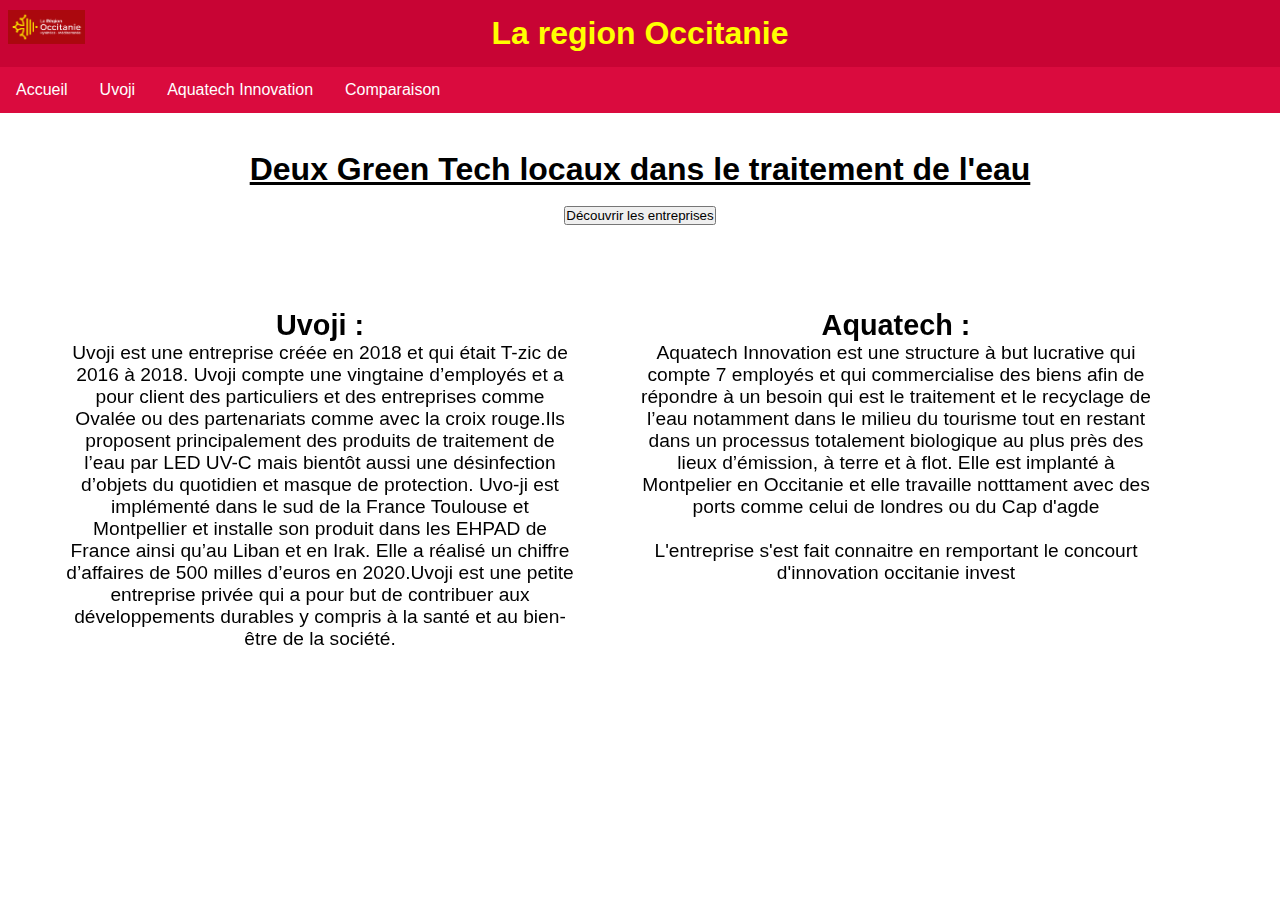
<file: index.html>
<!DOCTYPE html>
<html lang="fr">

 <head>
	<meta charset="utf-8">
	<title>SAE 1.06</title>
	<link href="CSS/index.css" rel="stylesheet" type="text/css" />
	<link rel="shortcut icon" href="image/favicon.ico" type="images/x-icon" />
 </head>

 <body>

	 <img class="logo-region" src="image/logo-occitanie.png" alt="">
   <h1 class="titre">La region Occitanie</h1>


   <ul>
    <li ><a href="index.html">Accueil</a></li>
    <li><a href="uvoji.html">Uvoji</a></li>
    <li><a href="aquatech.html">Aquatech Innovation</a></li>
    <li><a href="Comparaison.html">Comparaison</a></li>

   </ul> 
    
   <h1 class="titre2">Deux Green Tech locaux dans le traitement de l'eau</h1><br>
   <div class="Uvoji">
     <h2>Uvoji :</h2>
     <p>Uvoji est une entreprise créée en 2018 et qui était T-zic de 2016 à 2018. Uvoji compte une vingtaine d’employés et a pour client des particuliers et des entreprises comme Ovalée ou des partenariats comme avec la croix rouge.Ils proposent principalement des produits de traitement de l’eau par LED UV-C mais bientôt aussi une désinfection d’objets du quotidien et masque de protection. Uvo-ji est implémenté dans le sud de la France Toulouse et Montpellier et installe son produit dans les EHPAD de France ainsi qu’au Liban et en Irak. Elle a réalisé un chiffre d’affaires de 500 milles d’euros en 2020.Uvoji est une petite entreprise privée qui a pour but de contribuer aux développements durables y compris à la santé et au bien-être de la société.</p>
   </div>
    
   <div class="Aquatech">
     <h2>Aquatech :</h2>
     <p>Aquatech Innovation est une structure à but lucrative qui compte 7 employés et qui commercialise des biens afin de répondre à un besoin qui est le traitement et le recyclage de l’eau notamment dans le milieu du tourisme tout en restant dans un processus totalement biologique au plus près des lieux d’émission, à terre et à flot. Elle est implanté à Montpelier  en Occitanie et elle travaille notttament avec des ports comme celui de londres ou du Cap d'agde</p> <br>

     <p>L'entreprise s'est fait connaitre en remportant le concourt d'innovation occitanie invest</p>
   </div> 
  

   <input type="button" onclick="window.location.href = 'Comparaison.html';" value="Découvrir les entreprises"/>
  
  
 </body>
</html>
</file>
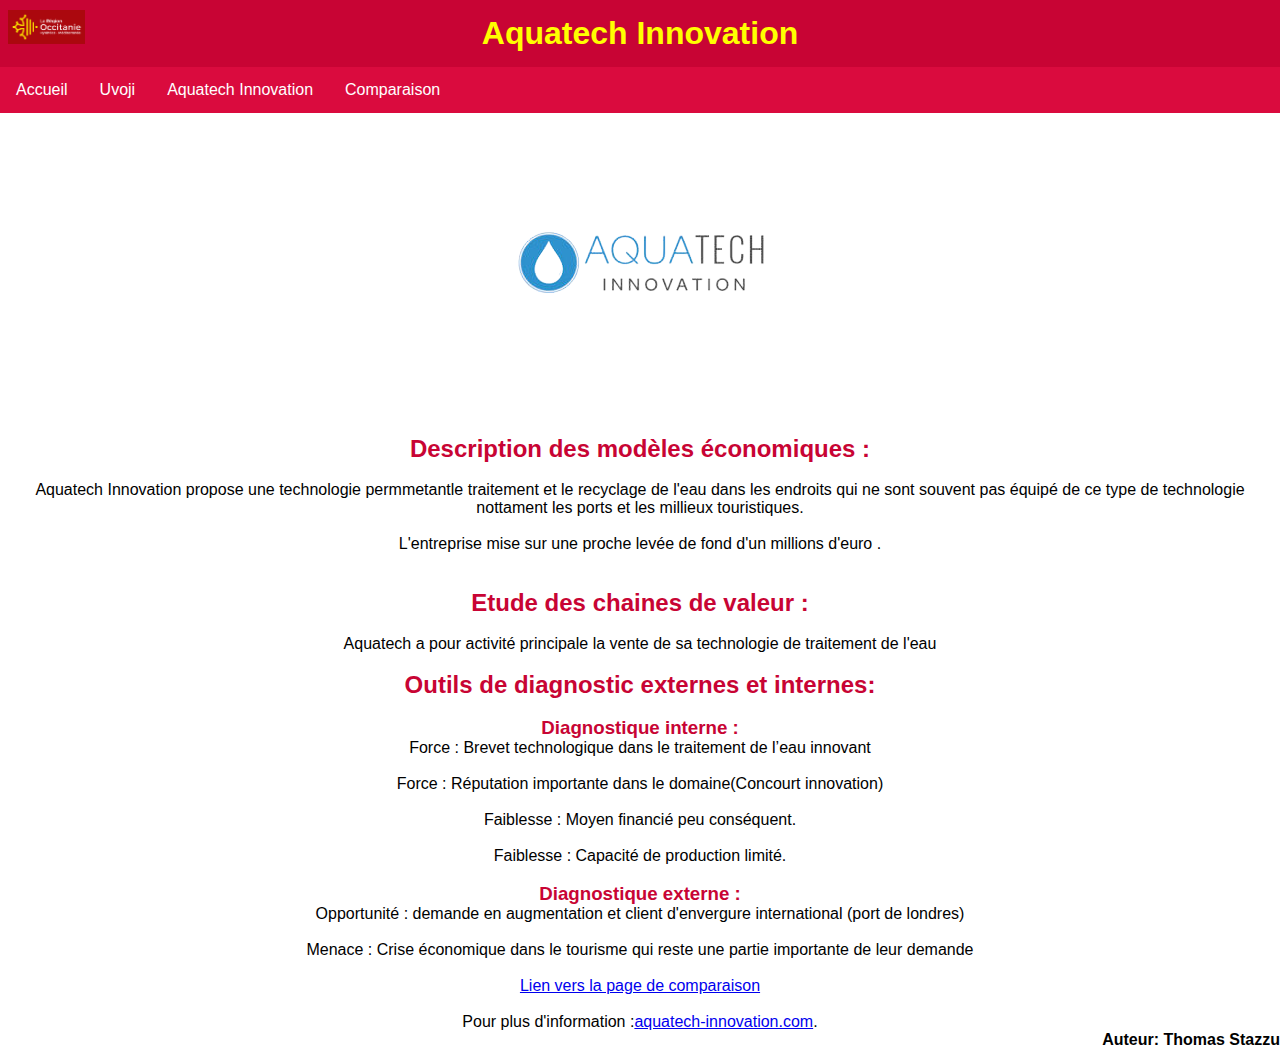
<file: aquatech.html>
<!DOCTYPE html>
<html lang="fr">

<head>
	<meta charset="utf-8">
	<title>SAE 1.06</title>
	<link href="CSS/aquatech.css" rel="stylesheet" type="text/css" />
	<link rel="shortcut icon" href="image/favicon.ico" type="images/x-icon" />
</head>

<body>

	<img class="logo-region" src="image/logo-occitanie.png" alt="">
  <h1 class="navtitre">Aquatech Innovation</h1>


  <ul>
    <li ><a href="index.html">Accueil</a></li>
    <li><a href="uvoji.html">Uvoji</a></li>
    <li><a href="aquatech.html">Aquatech Innovation</a></li>
    <li><a href="Comparaison.html">Comparaison</a></li>
  </ul> 

    
      <img class="image-centre" src="image/aquatech.png" alt=""><br><br>
    


   <div class="b1">
    <h2>Description des modèles économiques :</h2><br>
    <p>Aquatech Innovation propose une technologie permmetantle traitement et le recyclage de l'eau dans les endroits qui ne sont souvent pas équipé de ce type de technologie nottament les ports et les millieux touristiques.
      </p><br>

    <p>L'entreprise mise sur  une proche levée de fond d'un millions d'euro .</p><br>
    
  </div><br>

  <div class="b2">
    <h2>Etude des chaines de valeur :</h2><br>
    <p>Aquatech a pour activité principale la vente de sa technologie de traitement de l'eau</p><br>
  </div>

  <div class="b3">
    <h2>Outils de diagnostic externes et internes:</h2><br>
    <h3>Diagnostique interne :</h3>
    <p>Force : Brevet technologique dans le traitement de l’eau innovant </p><br>
    <p>Force : Réputation importante dans le domaine(Concourt innovation)</p><br>

    <p>Faiblesse : Moyen financié peu conséquent.</p><br>
    <p>Faiblesse : Capacité de production limité.</p><br>

    <h3>Diagnostique externe :</h3>
    <p>Opportunité : demande en augmentation et client d'envergure international (port de londres)</p><br>
    <p>Menace : Crise économique dans le tourisme qui reste une partie importante de leur demande</p>
  </div><br>

  <a href="Comparaison.html"> Lien vers la page de comparaison</a><br><br>
  
  <p>Pour plus d'information :<a href="https://aquatech-innovation.com/">aquatech-innovation.com</a>.</p>

  
    
  <h4>Auteur: Thomas Stazzu </h4>






  
  
  
  
   </body>
</html>
</file>
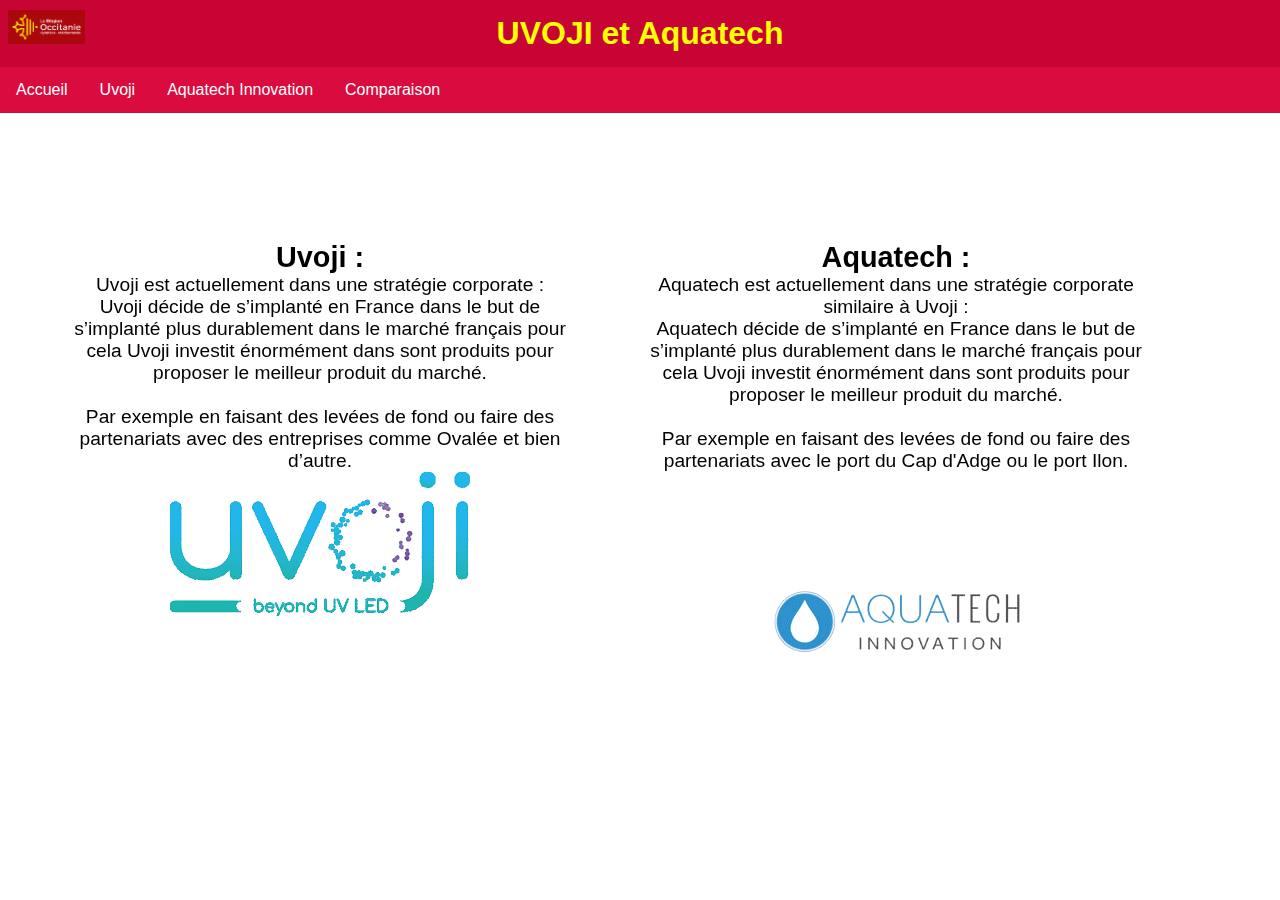
<file: Comparaison.html>
<!DOCTYPE html>
<html lang="fr">
  <head>
    <title>Comparaison de UVOJI et Aquatech </title>
    <link href="CSS/Comparaison.css" rel="stylesheet" type="text/css" />
    <link rel="shortcut icon" href="image/favicon.ico" type="images/x-icon" />
  </head>
  <body>
    <img class="logo-region" src="image/logo-occitanie.png" alt="">
    <h1 class="titre">UVOJI et Aquatech </h1>
    
    <ul>
      <li><a href="index.html">Accueil</a></li>
      <li><a href="uvoji.html">Uvoji</a></li>
      <li><a href="aquatech.html">Aquatech Innovation</a></li>
      <li><a href="Comparaison.html">Comparaison</a></li>
    </ul>


    <div class="Uvoji">
      <h2>Uvoji :</h2>
      <p>Uvoji est actuellement dans une stratégie corporate :<br>
	    Uvoji décide de s’implanté en France dans le but de s’implanté plus durablement dans le marché français pour cela Uvoji investit énormément dans sont produits pour proposer le meilleur produit du marché.
      </p><br>
      <p>Par exemple en faisant des levées de fond ou faire des partenariats avec des entreprises comme Ovalée et bien d’autre.</p>
      <div id="logo1">
        <a href="https://www.uvoji.com/" ><img src="image/logo.Uvoji.png" alt=""></a>
      </div>  

    </div>

    <div class="Aquatech">
      <h2>Aquatech :</h2>
      <p>Aquatech est actuellement dans une stratégie corporate similaire à Uvoji :<br>
	    Aquatech décide de s’implanté en France dans le but de s’implanté plus durablement dans le marché français pour cela Uvoji investit énormément dans sont produits pour proposer le meilleur produit du marché.</p><br>
      <p>Par exemple en faisant des levées de fond ou faire des partenariats avec le port du Cap d'Adge ou le port Ilon.</p>
      <div id="logo2">
        <a href="https://www.uvoji.com/" ><img src="image/aquatech.png" alt=""></a>
      </div>  
    </div>
   
  </body>
</html>
</file>
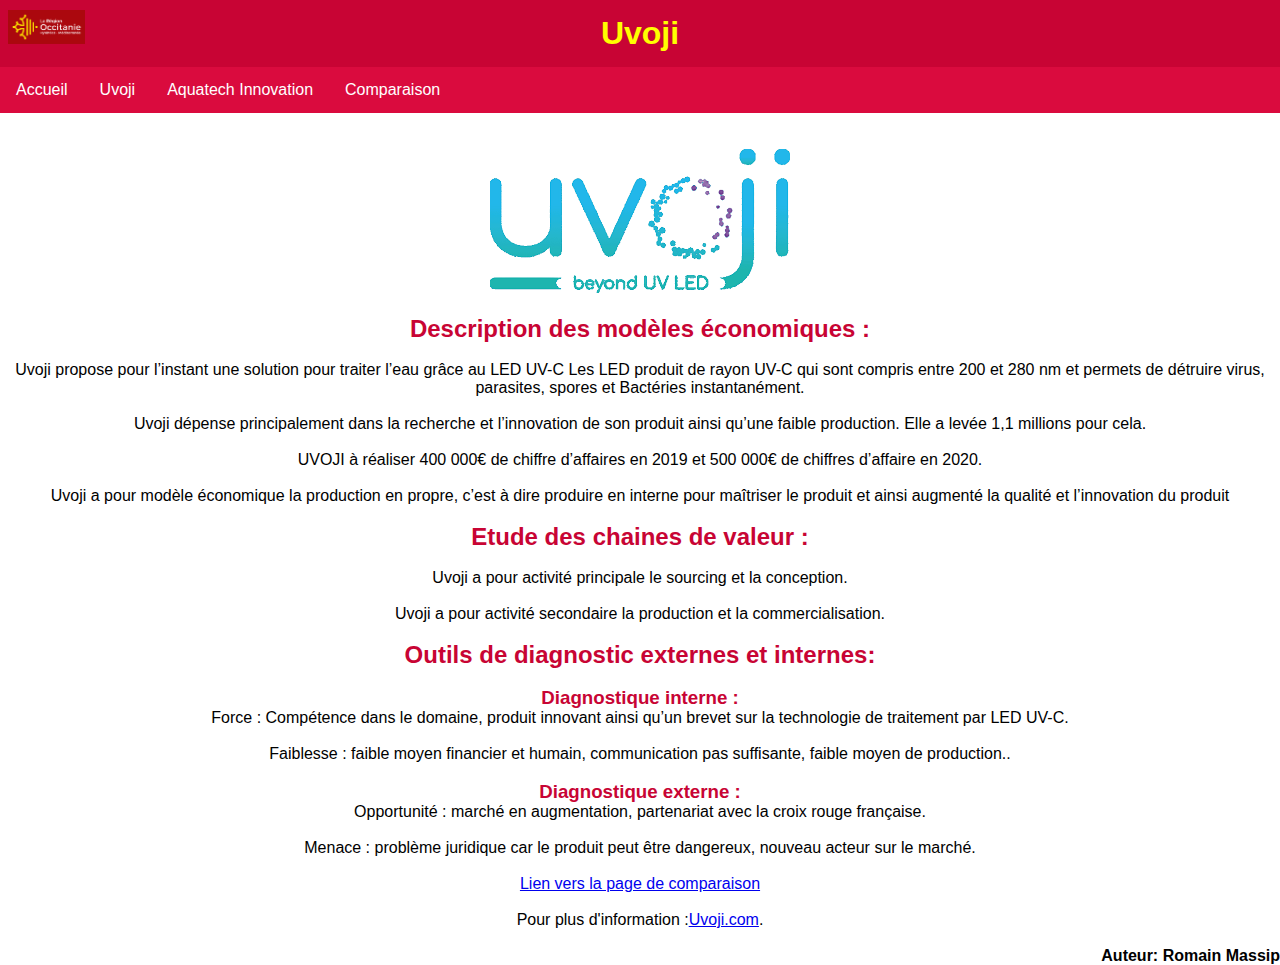
<file: uvoji.html>
<!DOCTYPE html>
<html lang="fr">

<head>
	<meta charset="utf-8">
	<title>SAE 1.06</title>
	<link href="CSS/uvoji.css" rel="stylesheet" type="text/css" />
	<link rel="shortcut icon" href="image/favicon.ico" type="images/x-icon" />
</head>

<body>

	<img class="logo-region" src="image/logo-occitanie.png" alt="">
  <h1 class="navtitre">Uvoji</h1>

  <ul>
    <li ><a href="index.html">Accueil</a></li>
    <li><a href="uvoji.html">Uvoji</a></li>
    <li><a href="aquatech.html">Aquatech Innovation</a></li>
    <li><a href="Comparaison.html">Comparaison</a></li>
  </ul><br><br>


 
  <img class="image-centre" src="image/logo.Uvoji.png" alt=""><br><br>
  

  <div class="b1">
    <h2>Description des modèles économiques :</h2><br>
    <p>Uvoji propose pour l’instant une solution pour traiter l’eau grâce au LED UV-C
	  Les LED produit de rayon UV-C qui sont compris entre 200 et 280 nm et permets de détruire virus, parasites, spores et Bactéries instantanément.</p><br>
    <p>Uvoji dépense principalement dans la recherche et l’innovation de son produit ainsi qu’une faible production. Elle a levée 1,1 millions pour cela.</p><br>
    <p>UVOJI à réaliser 400 000€ de chiffre d’affaires en 2019 et 500 000€ de chiffres d’affaire en 2020.</p><br>
    <p>Uvoji a pour modèle économique la production en propre, c’est à dire produire en interne pour maîtriser le produit et ainsi augmenté la qualité et l’innovation du produit</p>
  </div><br>

  <div class="b2">
    <h2>Etude des chaines de valeur :</h2><br>
    <p>Uvoji a pour activité principale le sourcing et la conception.</p><br>
    <p>Uvoji a pour activité secondaire la production et la commercialisation.</p><br>
  </div>

  <div class="b3">
    <h2>Outils de diagnostic externes et internes:</h2><br>
    <h3>Diagnostique interne :</h3>
    <p>Force : Compétence dans le domaine, produit innovant ainsi qu’un brevet sur la technologie de traitement par LED UV-C.</p><br>
    <p>Faiblesse : faible moyen financier et humain, communication pas suffisante, faible moyen de production..</p><br>

    <h3>Diagnostique externe :</h3>
    <p>Opportunité : marché en augmentation, partenariat avec la croix rouge française.</p><br>
    <p>Menace : problème juridique car le produit peut être dangereux, nouveau acteur sur le marché.</p>
  </div><br>

  <a href="Comparaison.html"> Lien vers la page de comparaison</a><br><br>
  
  <p>Pour plus d'information :<a href="https://www.uvoji.com/">Uvoji.com</a>.</p><br>



  <h4>Auteur: Romain Massip </h4>
    
  </body>
</html>
</file>
<file: CSS/index.css>
*{

margin:0px;
  padding: 0;
font-family: Arial, Helvetica, sans-serif;
text-align:center;
}


ul {
  list-style-type: none;
  overflow: hidden;
  background-color: #da0b3e;
  position: sticky;
}

li {
  float: left;
  position: sticky;
}

li a {
  display: block;
  color: white;
  text-align: center;
  padding: 14px 16px;
  text-decoration: none;
}

.titre{
  text-align: center;
  background-color: #c80434;
  color:yellow;
padding: 15px;
}
.logo-region{
  width: 6%;
  float: left;
  position: absolute;
  top: 10px;
  left: 8px; 
}

.titre2{

text-align: center;
margin-top: 3%;
text-decoration: underline;

}





.Uvoji{
  position:fixed;
  float: left;
  width: 40%;
  margin-left: 5%;
  margin-top: 8%;
  font-size: 120%;
}

.Aquatech{
  position:fixed;
  float: right;
  width: 40%;
  margin-left: 50%;
  margin-top: 8%;
  font-size: 120%;
}
}




input {
  position:fixed;
  background-color: #da0b3e; 
  border: none;
  color: white;
  padding: 15px 32px;
  text-align: center;
  text-decoration: none;
  display: inline-block;
  font-size: 16px;
  margin-top:90%;
  margin-bottom: 5%;
  margin-left:-25%;
  width: 45%;
}

input:hover{

  border-radius:15px;
  transition-duration: 1s;

}
</file>
<file: CSS/aquatech.css>
*{

margin:0px;
  padding: 0;
font-family: Arial, Helvetica, sans-serif;
text-align:center;
}


ul {
  list-style-type: none;
  overflow: hidden;
  background-color: #da0b3e;
}

li {
  float: left;
}

li a {
  display: block;
  color: white;
  text-align: center;
  padding: 14px 16px;
  text-decoration: none;
}

.navtitre{
  text-align: center;
  background-color: #c80434;
  color:yellow;
padding: 15px;
}

.logo-region{
  width: 6%;
  float: left;
  position: absolute;
  top: 10px;
  left: 8px; 
}



h2{
  color:#c80434;
}

h3{
  color:#c80434;
}

h4{
  text-align:right;
}
</file>
<file: CSS/Comparaison.css>
*{

margin:0px;
  padding: 0;
font-family: Arial, Helvetica, sans-serif;
text-align:center;
}


ul {
  list-style-type: none;
  overflow: hidden;
  background-color: #da0b3e;
  position: sticky;
}

li {
  float: left;
  position: sticky;
}

li a {
  display: block;
  color: white;
  text-align: center;
  padding: 14px 16px;
  text-decoration: none;
}

.titre{
  text-align: center;
  background-color: #c80434;
  color:yellow;
padding: 15px;
}
.logo-region{
  width: 6%;
  float: left;
  position: absolute;
  top: 10px;
  left: 8px; 
}

.Uvoji{
  position:fixed;
  float: left;
  width: 40%;
  margin-left: 5%;
  margin-top: 10%;
  font-size: 120%;

}

.Aquatech{
  position:fixed;
  float: right;
  width: 40%;
  margin-left: 50%;
  margin-top: 10%;
  font-size: 120%;
}
</file>
<file: CSS/uvoji.css>
*{

margin:0px;
padding: 0;
font-family: Arial, Helvetica, sans-serif;
text-align:center;
}


ul {
  list-style-type: none;
  overflow: hidden;
  background-color: #da0b3e;
}

li {
  float: left;
}

li a {
  display: block;
  color: white;
  text-align: center;
  padding: 14px 16px;
  text-decoration: none;
}

.navtitre{
  text-align: center;
  background-color: #c80434;
  color:yellow;
padding: 15px;
}

.logo-region{
  width: 6%;
  float: left;
  position: absolute;
  top: 10px;
  left: 8px; 
}

h2{
  color:#c80434;
}

h3{
  color:#c80434;
}

h4{
  text-align:right;
}
</file>
